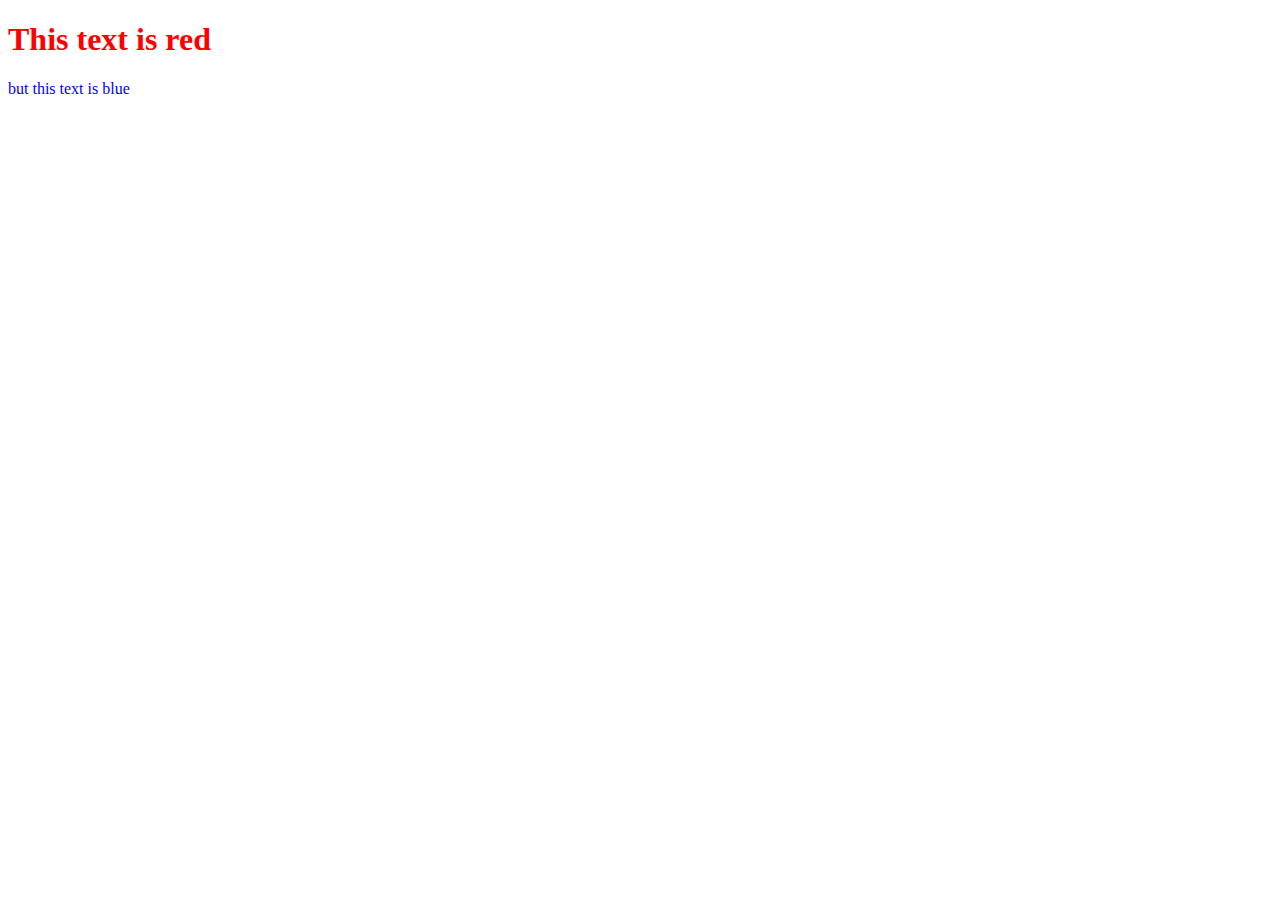
<file: External CSS/index.html>
<!DOCTYPE html>

<html>
<head>
    <title>The Red Page</title>
    
      <link rel="stylesheet" href="styles.css"/>
</head>

<body>
<h1 style="color:red;"> This text is red</h1>
<p> but this text is blue</p>

</body>
</html>
</file>
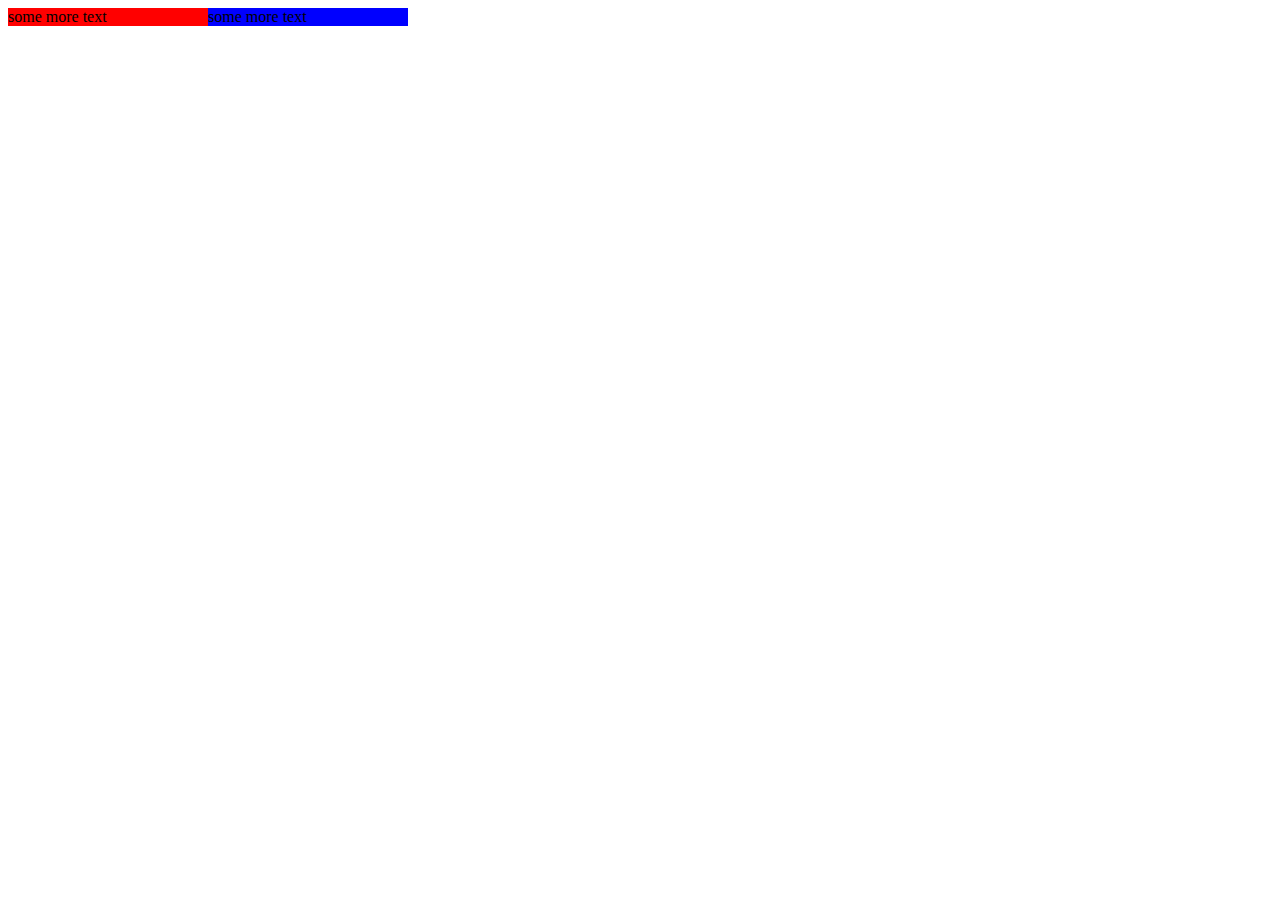
<file: css_layout.html>
<!DOCTYPE html>

<html>
    <head>
        <style>
            .red {
            background-color:red;
            width:200px;
            float:left;
            }  
            .blue {
            background-color:blue;
            width:200px;
            float:left;
            }
        </style>
    <title>text</title>
    </head>

    <body>
   
        <div class="red">
            some more text</div>
        <div class="blue">
            some more text</div>
    </body>
</html>
</file>
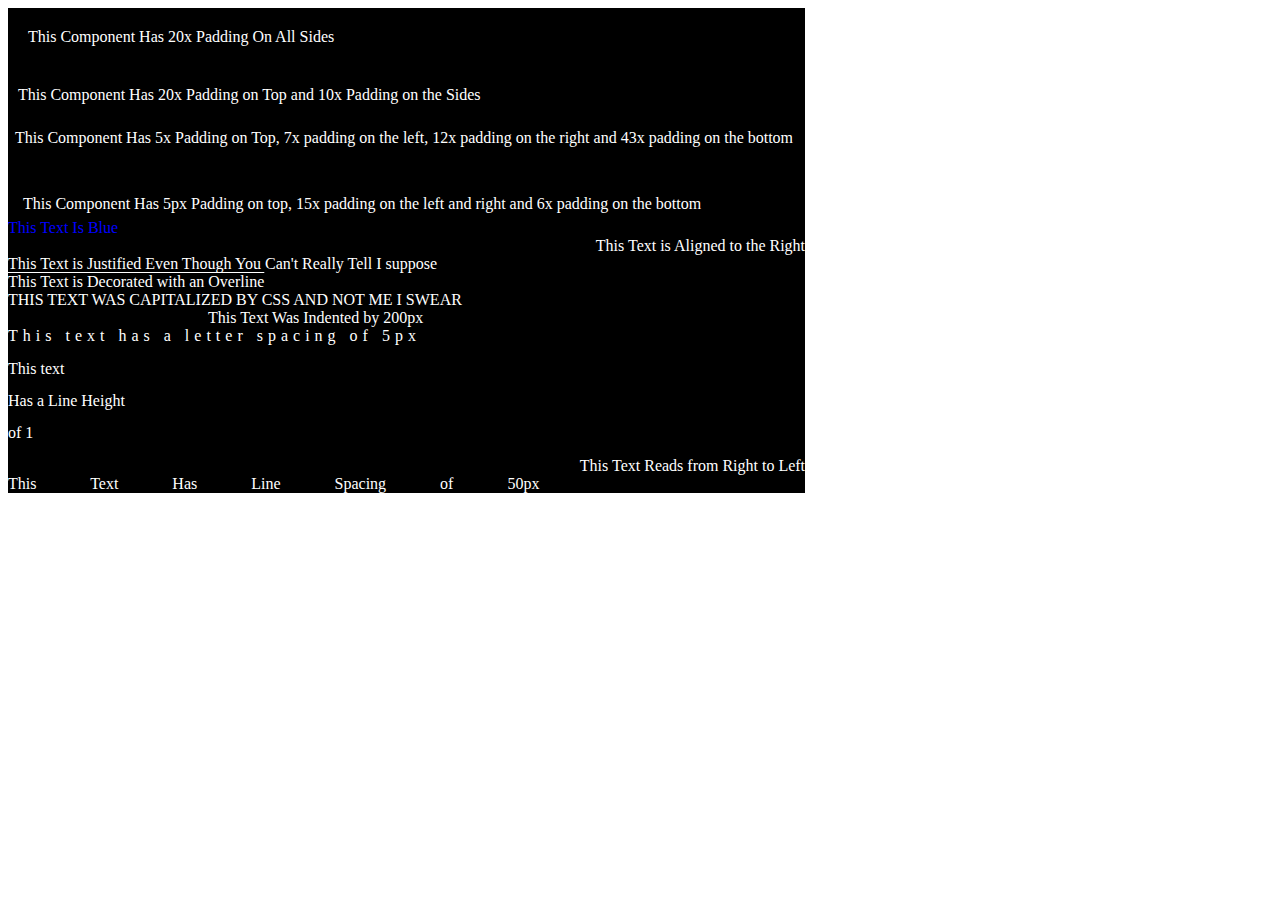
<file: padding-text.html>
<!DOCTYPE html>

<html>
<head>
    <title>padding/text</title>
    
    <style>
        .container {background-color:black;
                    color:white;
                    float:left;}
        
            .padding1 {padding:20px;}
        
            .padding2 {padding:20px 10px;}
        
            .padding3 {padding-top:5px;
                   padding-left:7px;
                   padding-right:12px;
                   padding-bottom:43px;}
            .padding4 {padding: 5px 15px 6px;}
            
            
            .colorblue {color:blue;}
            .textra {text-align:right;}
            .justified {text-align:justify;}
            .textoverline {text-decoration: overline;}
            .capitalize {text-transform:uppercase;}
            .indenture {text-indent:200px;}
            .letterspacing {letter-spacing:5px;}
            .lineheight {line-height: 1;}
            .textdirection {direction:rtl;}
            .wordspacing {word-spacing:50px;}
        
        
        
    </style>
</head>
    
    <body>
        <div class="container">
            <div class="padding1">This Component Has 20x Padding On All Sides</div>
        
            <div class="padding2">This Component Has 20x Padding on Top and 10x Padding on the Sides</div>
        
            <div class="padding3">This Component Has 5x Padding on Top,
                                7x padding on the left,
                                12x padding on the right and
                                43x padding on the bottom</div>
            
            <div class="padding4"> This Component Has 5px Padding on top,
                                   15x padding on the left and right and
                                   6x padding on the bottom</div>
        
            <div class="colorblue"> This Text Is Blue </div>
            
            <div class="textra"> This Text is Aligned to the Right</div>
            <div class="justified">This Text is Justified Even Though You Can't Really Tell I suppose</div>
            <div class="textoverline">This Text is Decorated with an Overline</div>
            <div class="capitalize"> this text was capitalized by css and not me i swear</div>
            <div class="indenture"> This Text Was Indented by 200px</div>
            <div class="letterspacing">This text has a letter spacing of 5px</div>
            <div class="lineheight"> <p> This text</p> <p>Has a Line Height</p> <p> of 1</p></div>
            <div class="textdirection">This Text Reads from Right to Left</div>
            <div class="wordspacing"> This Text Has Line Spacing of 50px</div>
            
            
        </div>

    </body>
</html>
</file>
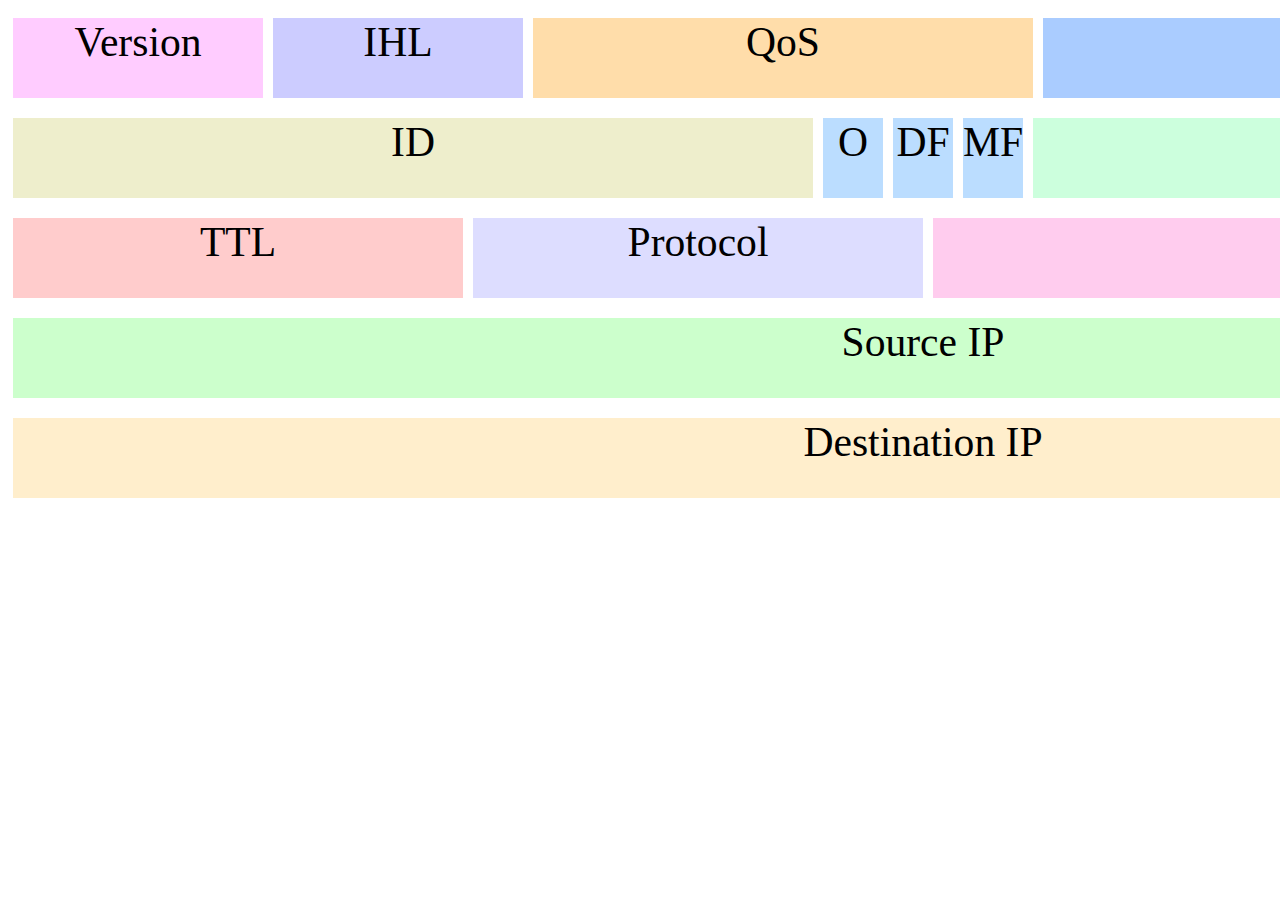
<file: tableexercise.html>
<!DOCTYPE html>

<html>
<head>
    <title>table exercise</title>
  <style>
      
        
     .container {
        width:1850px;
        height:530px;
        background-color:white;
        float:left;
     }
    
    .version {
        background-color:#FFCCFF;
        width:250px;
        height:80px;
        float:left;
        font-size:260%;
        font-family:verdana;
        margin-bottom:10px;
        margin-top:10px;
        margin-left:5px;
        margin-right:5px;
        text-align: center;
        
    }
     .ihl {
        background-color:#CCCCFF;
        width:250px;
        height:80px;
        float:left;
        font-size:260%;
        font-family:verdana;
        margin-bottom:10px;
        margin-top:10px;
        margin-left:5px;
        margin-right:5px;
        text-align: center;
     }
     
     .QoS {
        background-color:#FFDDAA;
        width:500px;
        height:80px;
        float:left;
        font-size:260%;
        font-family:verdana;
        margin-bottom:10px;
        margin-top:10px;
        margin-left:5px;
        margin-right:5px;
        text-align: center;
      
     }
     
     .length {
        background-color:#AACCFF;
        width:790px;
        height:80px;
        float:left;
        font-size:260%;
        font-family:verdana;
        margin-bottom:10px;
        margin-top:10px;
        margin-left:5px;
        margin-right:5px;
        text-align: center;
        
     }
     
     .id {
        background-color:#EEEECC;
        width:800px;
        height:80px;
        float:left;
        font-size:260%;
        font-family:verdana;
        margin-bottom:10px;
        margin-top:10px;
        margin-left:5px;
        margin-right:5px;
        text-align: center;
        
        
     }
     
      .O {
        background-color:#BBDDFF;
        width:60px;
        height:80px;
        float:left;
        font-size:260%;
        font-family:verdana;
        margin-bottom:10px;
        margin-top:10px;
        margin-left:5px;
        margin-right:5px;
        text-align: center;
        
        
     }
     
      .DF {
        background-color:#BBDDFF;
        width:60px;
        height:80px;
        float:left;
        font-size:260%;
        font-family:verdana;
        margin-bottom:10px;
        margin-top:10px;
        margin-left:5px;
        margin-right:5px;
        text-align: center;
        
        
     }
     
      .MF {
        background-color:#BBDDFF;
        width:60px;
        height:80px;
        float:left;
        font-size:260%;
        font-family:verdana;
        margin-bottom:10px;
        margin-top:10px;
        margin-left:5px;
        margin-right:5px;
        text-align: center;
        
         }
     
      .Frag {
        background-color:#CCFFDD;
        width:800px;
        height:80px;
        float:left;
        font-size:260%;
        font-family:verdana;
        margin-bottom:10px;
        margin-top:10px;
        margin-left:5px;
        margin-right:5px;
        text-align: center;
        }
        
      .ttl {
        background-color:#FFCCCC;
        width:450px;
        height:80px;
        float:left;
        font-size:260%;
        font-family:verdana;
        margin-bottom:10px;
        margin-top:10px;
        margin-left:5px;
        margin-right:5px;
        text-align: center;
         }
         
          .proto {
        background-color:rgb(221,221,255);
        width:450px;
        height:80px;
        float:left;
        font-size:260%;
        font-family:verdana;
        margin-bottom:10px;
        margin-top:10px;
        margin-left:5px;
        margin-right:5px;
        text-align: center;
         }
         
         .Checksum {
        background-color:rgb(255,204,238);
        width:900px;
        height:80px;
        float:left;
        font-size:260%;
        font-family:verdana;
        margin-bottom:10px;
        margin-top:10px;
        margin-left:5px;
        margin-right:5px;
        text-align: center;
         }
         
         .IP {
        background-color:rgb(204,255,204);
        width:1820px;
        height:80px;
        float:left;
        font-size:260%;
        font-family:verdana;
        margin-bottom:10px;
        margin-top:10px;
        margin-left:5px;
        margin-right:5px;
        text-align:center;
         }
         
         .DIP {
         background-color:rgb(255,238,204);
        width:1820px;
        height:80px;
        float:left;
        font-size:260%;
        font-family:verdana;
        margin-bottom:10px;
        margin-top:10px;
        margin-left:5px;
        margin-right:5px;
        text-align: center;
         }
         
         
    </style>
</head>

<body>
<div class="container">
    
    <div>
        <div class="version"> Version</div>
        <div class="ihl"> IHL</div>
        <div class="QoS"> QoS</div>
        <div class="length"> Length</div>
    </div>
  
    <div>
        <div class="id">ID</div>
        <div class="O">O</div>
        <div class="DF">DF</div>
        <div class="MF">MF</div>
        <div class="Frag">Fragment Offset</div>
    </div>
    <div>
        <div class="ttl">TTL</div>
        <div class="proto">Protocol</div>
        <div class="Checksum">Checksum</div>
    </div>
        <div class="IP">Source IP</div>
        <div class="DIP">Destination IP</div>

</div>

</body>
</html>
</file>
<file: External CSS/styles.css>
p {color:blue;}
</file>
